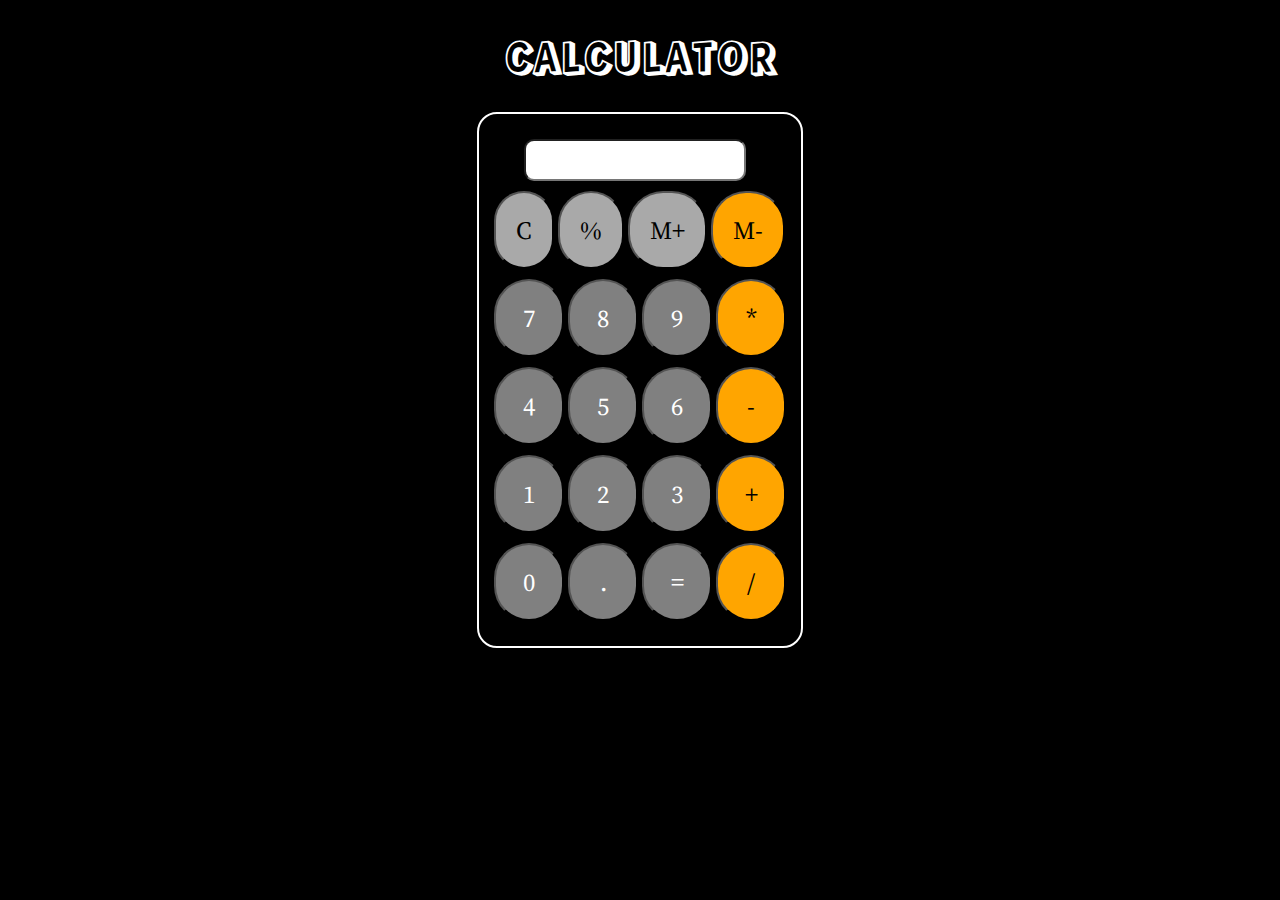
<file: calculator/index.html>
<!DOCTYPE html>
<html lang="en">
<head>
    <meta charset="UTF-8">
    <meta http-equiv="X-UA-Compatible" content="IE=edge">
    <meta name="viewport" content="width=device-width, initial-scale=1.0">
    <title>calculator</title>
    <link rel="stylesheet" href="style.css">
</head>
<body>
    <h1 class="text" style="color: white">CALCULATOR</h1>
    <div class="main bgg mx-aut0">
        <div class="cal">
        <div class="row">
            <input type="text" class="in" maxlength="12">
        </div>
        <div class="row ">
            <button class="button grr one">C</button>
            <button class="button grr">%</button>
            <button class="button grr">M+</button>
            <button class="button orr">M-</button>
        </div>
        <div class="row ">
            <button class="button new bl" style="color: white">7</button>
            <button class="button new bl" style="color: white">8</button>
            <button class="button new bl" style="color: white">9</button>
            <button class="button new orr">*</button>
        </div>
        <div class="row ">
            <button class="button new bl" style="color: white">4</button>
            <button class="button new bl" style="color: white">5</button>
            <button class="button new bl" style="color: white">6</button>
            <button class="button new orr">-</button>
        </div>
        <div class="row ">
            <button class="button new bl" style="color: white">1</button>
            <button class="button new bl" style="color: white">2</button>
            <button class="button new bl" style="color: white">3</button>
            <button class="button new orr">+</button>
        </div>
        <div class="row ">
            <button class="button bl last" style="color: white">0</button>
            <button class="button bl last" style="color: white">.</button>
            <button class="button bl last" style="color: white">=</button>
            <button class="button orr last">/</button>
            
        </div>
    </div>
    </div>
</body>
<script src="edit.js"></script>
</html>
</file>
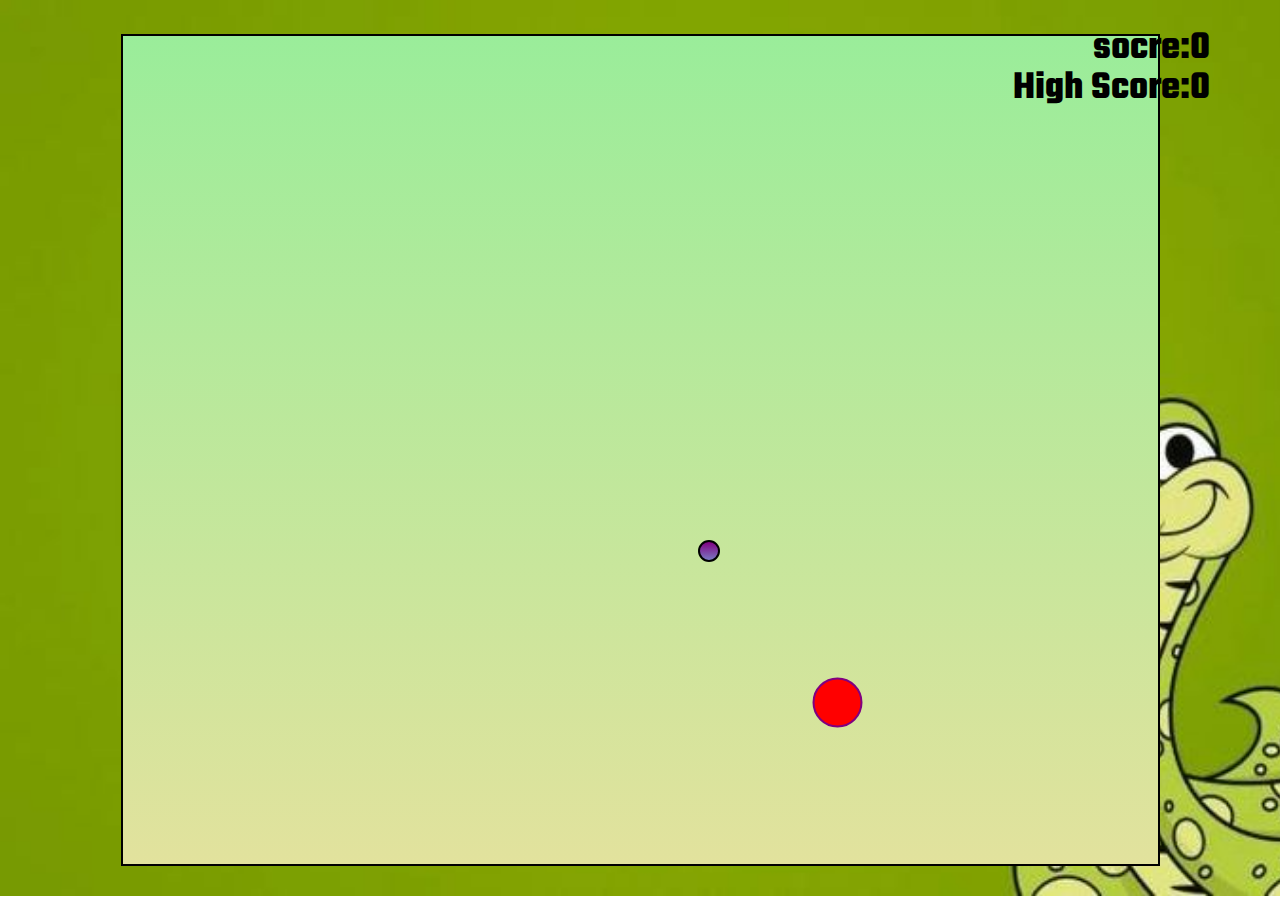
<file: snake game/index.html>
<!DOCTYPE html>
<html lang="en">
<head>
    <meta charset="UTF-8">
    <meta http-equiv="X-UA-Compatible" content="IE=edge">
    <meta name="viewport" content="width=device-width, initial-scale=1.0">
    <title>Snake Game</title>
    <link rel="stylesheet" href="style.css">
</head>
<body>
    <div class="container">
        <div id="scoreBox">socre:0</div>
        <div id="hiscoreBox">High Score:0</div>
        <div id="board"></div>
    </div>
</body>
<script src="index.js"></script>
</html>
</file>
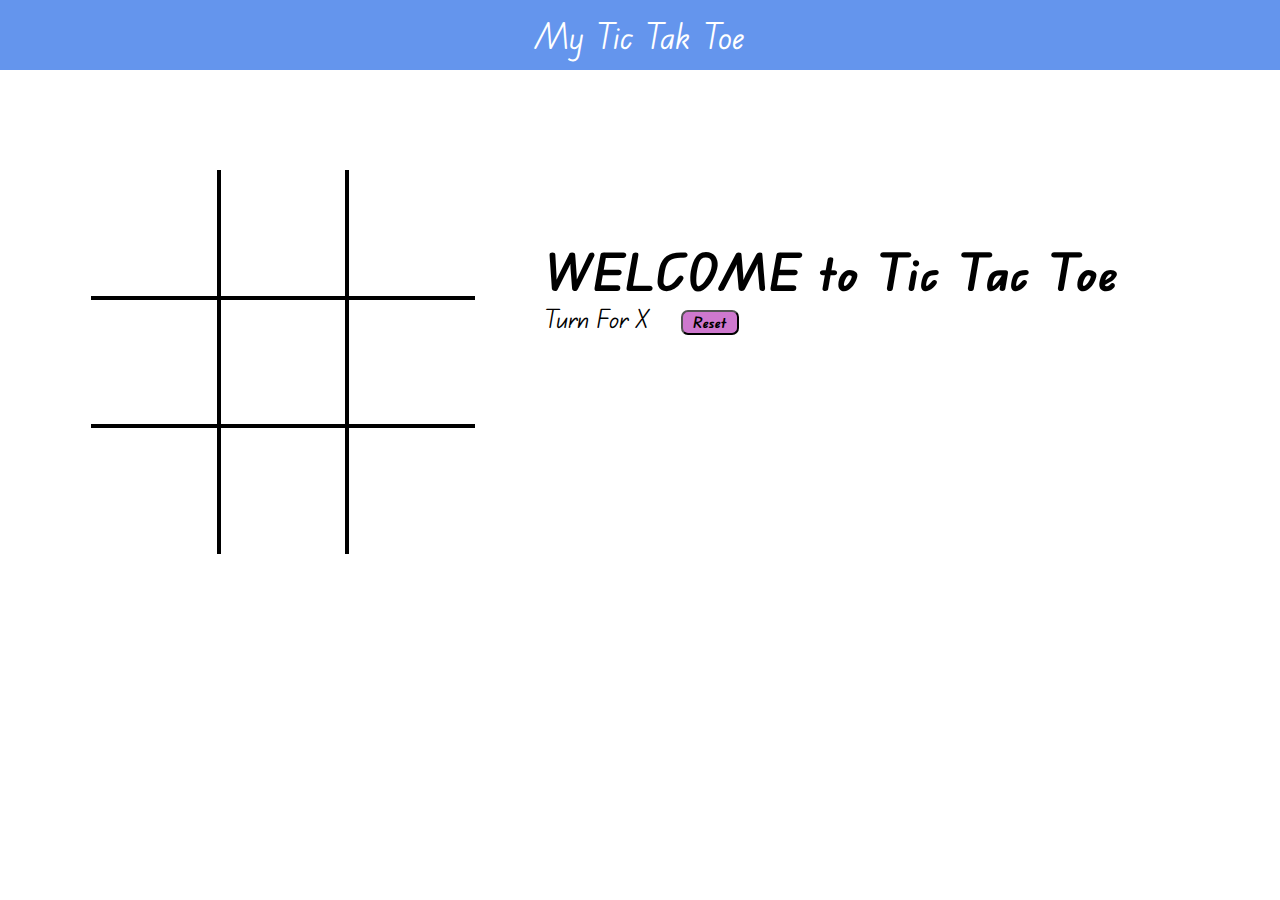
<file: Tic Tac Toe/index.html>
<!DOCTYPE html>
<html lang="eng">
<head> 
    <meta charset="UTF-8">
    <meta http-equiv = "X-UA-Compatible" content="IE-edge">
    <title>Tic Tak Toe</title>
    <link rel="stylesheet" href="edit.css">
</head>
<body>
    <nav>
        <ul>
            <li>My Tic Tak Toe</li>
        </ul>
    </nav>
    <div class="gamecontainer">
        <div class="container">
            <div class="box bt-0 bl-0"> <span class="boxtext" ></span></div>
            <div class="box bt-0"> <span class="boxtext"></span></div>
            <div class="box bt-0 br-0"> <span class="boxtext"></span></div>
            <div class="box bl-0"> <span class="boxtext"></span></div>
            <div class="box"> <span class="boxtext"></span></div>
            <div class="box br-0"> <span class="boxtext"></span></div>
            <div class="box bl-0 bb-0"> <span class="boxtext"></span></div>
            <div class="box bb-0"> <span class="boxtext"></span></div>
            <div class="box br-0 bb-0"> <span class="boxtext"></span></div>
        </div>
        <div class="gameinfo">
            <h1>WELCOME to Tic Tac Toe</h1>
            <div>
                <span class="info"> Turn For X</span>
                <button id="reset" >Reset</button>
            </div>
            <div class="image">
                <img src="excited.gif" alt="">
            </div>
        </div>
    </div>
    <script src = "script.js"></script>


</body>
</html>
</file>
<file: calculator/style.css>
@import url('https://fonts.googleapis.com/css2?family=Rampart+One&display=swap');
@import url('https://fonts.googleapis.com/css2?family=Source+Serif+Pro:ital,wght@1,600&display=swap');
*{
    background-color: black;
}


.text{
    text-align: center;
}

h1{
    font-family: 'Rampart One', cursive;
    font-size: 40px;
}

.main{
    display: flex;
    align-items: center;
    flex-direction: column;
    
}


.cal{
    border: 2px solid white;
    align-items: center;
    padding: 15px;
    border-radius: 20px;
}


.one{
    font-size: 10px;
    width: 60px;
}


.in{
    margin-left: 30px;
    height: 30px;
    border-radius: 10px;
}




.mx-auto{
    margin: auto;
}




.button{
    padding: 20px;

    
    border-radius: 35px;
    font-family: 'Source Serif Pro', serif;
    font-size: 25px;

}


.row{
    margin: 10px 0;
}



.row input{
    padding: 4px;
    width: 210px;
    background-color: white;
}



.new{
    width: 70px;
}



.last{
    width: 70px;

}


.bl{
    background-color: grey;
    
}

.grr{
    background-color: darkgrey;
}

.orr{
    background-color: orange;
}
</file>
<file: snake game/style.css>
@import url('https://fonts.googleapis.com/css2?family=Teko&display=swap');



*{
    padding: 0;
    margin: 0;
}

.container{
    background: url(back.jpg);
    min-height: 100vh;
    background-size: 109vw 99.6vh;
    background-repeat: no-repeat;
    display: flex;
    justify-content: center;
    align-items: center;

}

#board{
    background: linear-gradient(rgb(154, 237, 154) , rgb(226, 226, 157));
    border: 2px solid black;
    width: 115vmin;
    height:92vmin ;
    display: grid;
    grid-template-rows: repeat(18 , 1fr);
    grid-template-columns: repeat(18 , 1fr);
    
}

.head{
    background-color: red;
    border:  2px solid purple;
    transform: scale(1.02);
    border-radius: 25px;
    width: 5vh;
    height: 5vh;

    

}



.snake{
    background-color: black;
    border: .25vmin solid white;
    border-radius: 12px;
    height: 5vh;
    width: 5vh;
    
}

.food{
    background: linear-gradient(purple , rgb(122, 122, 194));
    height: 2vh ;
    width: 2vh;
    border: .25vmin solid black;
    border-radius: 12px;


    
}



#scoreBox{
    position: absolute;
    top: 20px;
    right: 70px;
    font-size: 40px;
    font-weight: bold;
    font-family: 'Teko', sans-serif;
    display: flex;
}


#hiscoreBox{
    position: absolute;
    top: 60px;
    right: 70px;
    font-size: 40px;
    font-weight: bold;
    font-family: 'Teko', sans-serif;
    display: flex;
}
</file>
<file: Tic Tac Toe/edit.css>
@import url('https://fonts.googleapis.com/css2?family=Dancing+Script:wght@700&family=Edu+VIC+WA+NT+Beginner:wght@500&display=swap');
@import url('https://fonts.googleapis.com/css2?family=Edu+QLD+Beginner:wght@500&display=swap');

*{

    margin: 0;
    padding: 0;
}

nav ul{
    list-style-type:none;
    font-family: 'Dancing Script', cursive;
    font-family: 'Edu VIC WA NT Beginner', cursive;
    font-size: 35px;
   
}

nav ul li{
    background-color: cornflowerblue;
}

nav{
    background-color: cornflowerblue;
    color: white;
    height: 70px;
    display: flex;
    align-items: center;
    justify-content: center;
}

.gamecontainer{
 

    color: black;
    display: flex;
    justify-content: center;
    margin-top: 100px;


}



.container{
    display: grid;
    grid-template-columns: repeat(3,10vw);
    grid-template-rows: repeat(3,10vw);
    font-family: 'Dancing Script', cursive;
    font-family: 'Edu VIC WA NT Beginner', cursive;       
    cursor: pointer; 


}


.box{
    border: 2px solid black;
    font-size: 6vw;
    display: flex;
    justify-content: center;
    align-items: center;
    
}


.box:hover{

    background-color: aquamarine;

}


.gameinfo{
    padding: 70px;
    font-family: 'Edu QLD Beginner', cursive;
    font-size: 25px;
}


.image img{
    width: 0;
    transition: width 1s ease-in-out;

}


.br-0{
    border-right: 0;
}


.bl-0{
    border-left: 0;
}

.bt-0{
    border-top: 0;
}

.bb-0{
    border-bottom: 0;
}


#reset{
    margin: 0 25px;
    padding: 1px 10px;
    background: rgb(206, 120, 206);
    border-radius: 7px;
    cursor: pointer;
    font-family: 'Edu QLD Beginner', cursive;
    font-size: 15px;
    font-weight: bolder;

}



@media screen and (max-width : 800px)  
{
   .gamecontainer{
        flex-wrap: wrap;
    }
}
</file>
